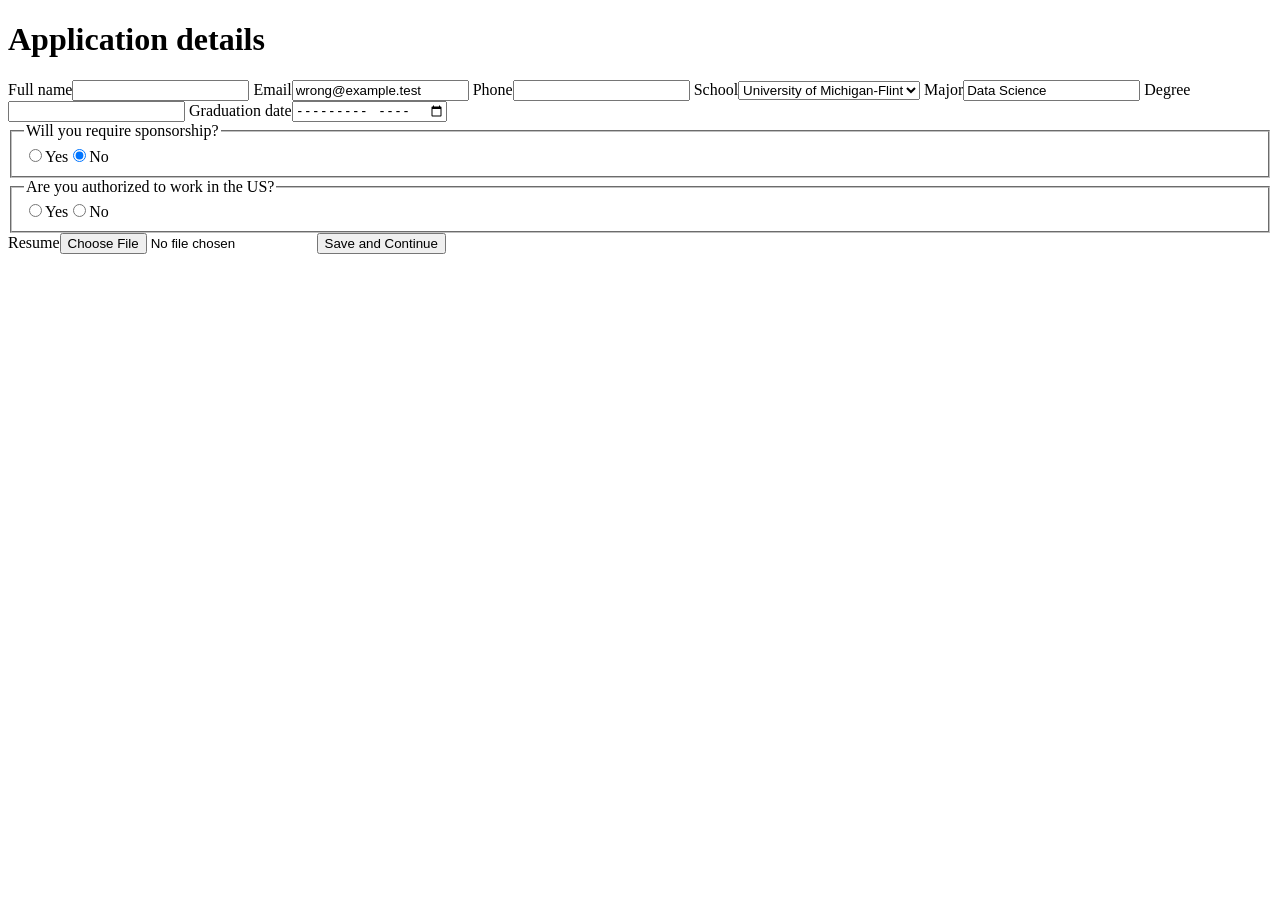
<file: tests/integration/fixtures/form.html>
<!doctype html><html><body><h1>Application details</h1>
<form id="application" onsubmit="event.preventDefault(); window.submitted=true">
<label>Full name<input name="full_name" required></label>
<label>Email<input name="email" type="email" required value="wrong@example.test"></label>
<label>Phone<input name="phone" type="tel" required></label>
<label>School<select name="school" required><option value="">Choose</option><option value="wrong" selected>University of Michigan-Flint</option><option value="correct">University of Michigan</option></select></label>
<label>Major<input name="major" value="Data Science" required></label>
<label>Degree<input name="degree" required></label>
<label>Graduation date<input name="graduation" type="month" required></label>
<fieldset><legend>Will you require sponsorship?</legend><label><input type="radio" name="sponsor" value="y" required>Yes</label><label><input type="radio" name="sponsor" value="n" checked>No</label></fieldset>
<fieldset><legend>Are you authorized to work in the US?</legend><label><input type="radio" name="auth" value="y" required>Yes</label><label><input type="radio" name="auth" value="n">No</label></fieldset>
<label>Resume<input type="file" name="resume" required></label>
<button type="button" id="next">Save and Continue</button></form>
<script>
window.submitted=false;
document.querySelector('#next').onclick=()=>{
  if(!document.querySelector('form').reportValidity())return;
  const name=document.querySelector('[name=full_name]').value;
  const email=document.querySelector('[name=email]').value;
  document.body.replaceChildren();
  const h=document.createElement('h1'); h.textContent='Review application'; document.body.append(h);
  const dl=document.createElement('dl');
  for(const [label,value] of [['Full name',name],['Email',email]]){
    const dt=document.createElement('dt'),dd=document.createElement('dd');dt.textContent=label;dd.textContent=value;dl.append(dt,dd);
  } document.body.append(dl);
  const submit=document.createElement('button');submit.textContent='Submit Application';submit.onclick=()=>window.submitted=true;document.body.append(submit);
};
</script></body></html>
</file>
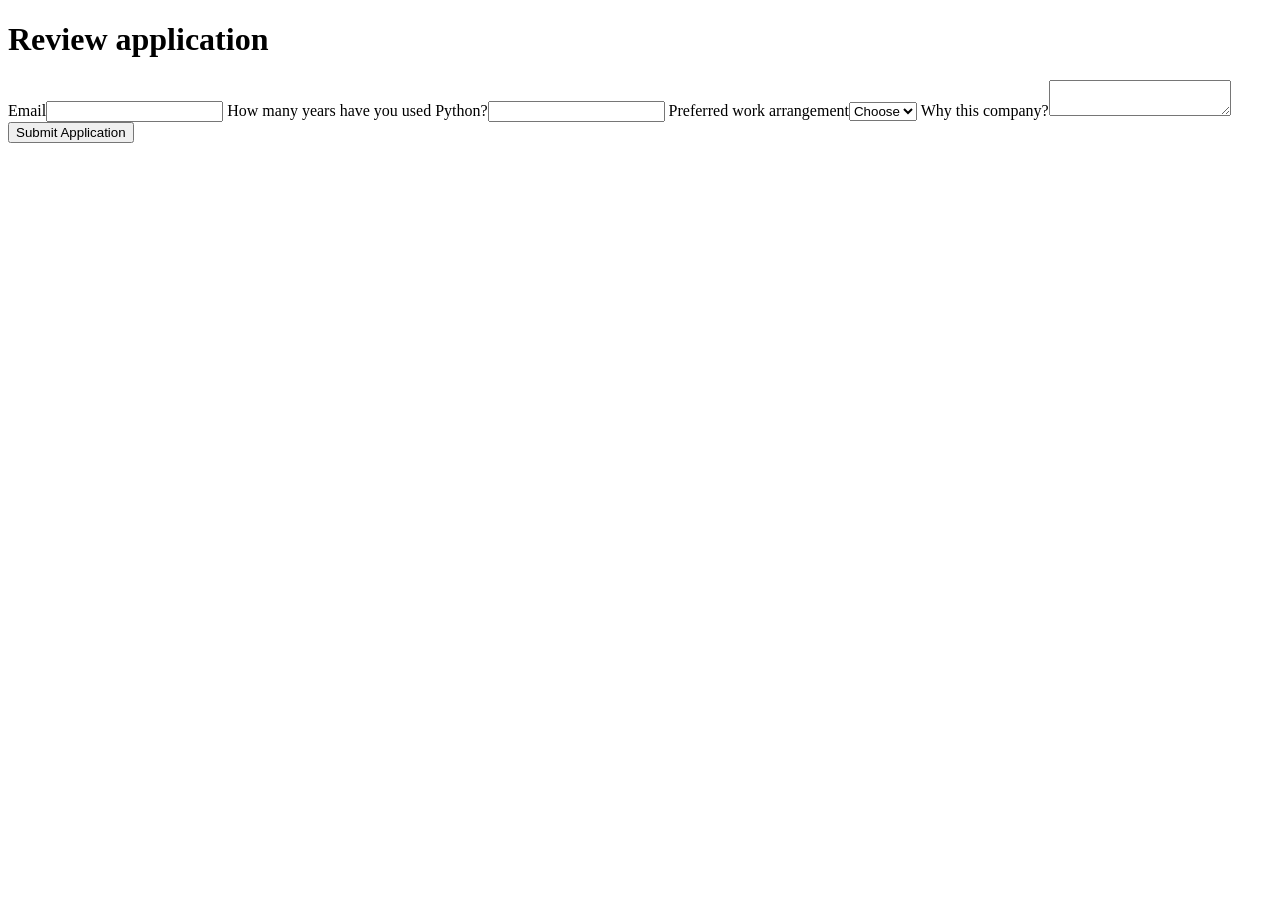
<file: tests/integration/fixtures/questions.html>
<!doctype html><html><body><h1>Review application</h1>
<label>Email<input name="email" type="email" required></label>
<label>How many years have you used Python?<input name="years" type="number" min="0" required></label>
<label>Preferred work arrangement<select name="arrangement" required><option value="">Choose</option><option value="hybrid">Hybrid</option><option value="onsite">On-site</option></select></label>
<label>Why this company?<textarea name="why" required></textarea></label>
<button type="button" onclick="window.submitted=true">Submit Application</button>
<script>window.submitted=false;</script></body></html>
</file>
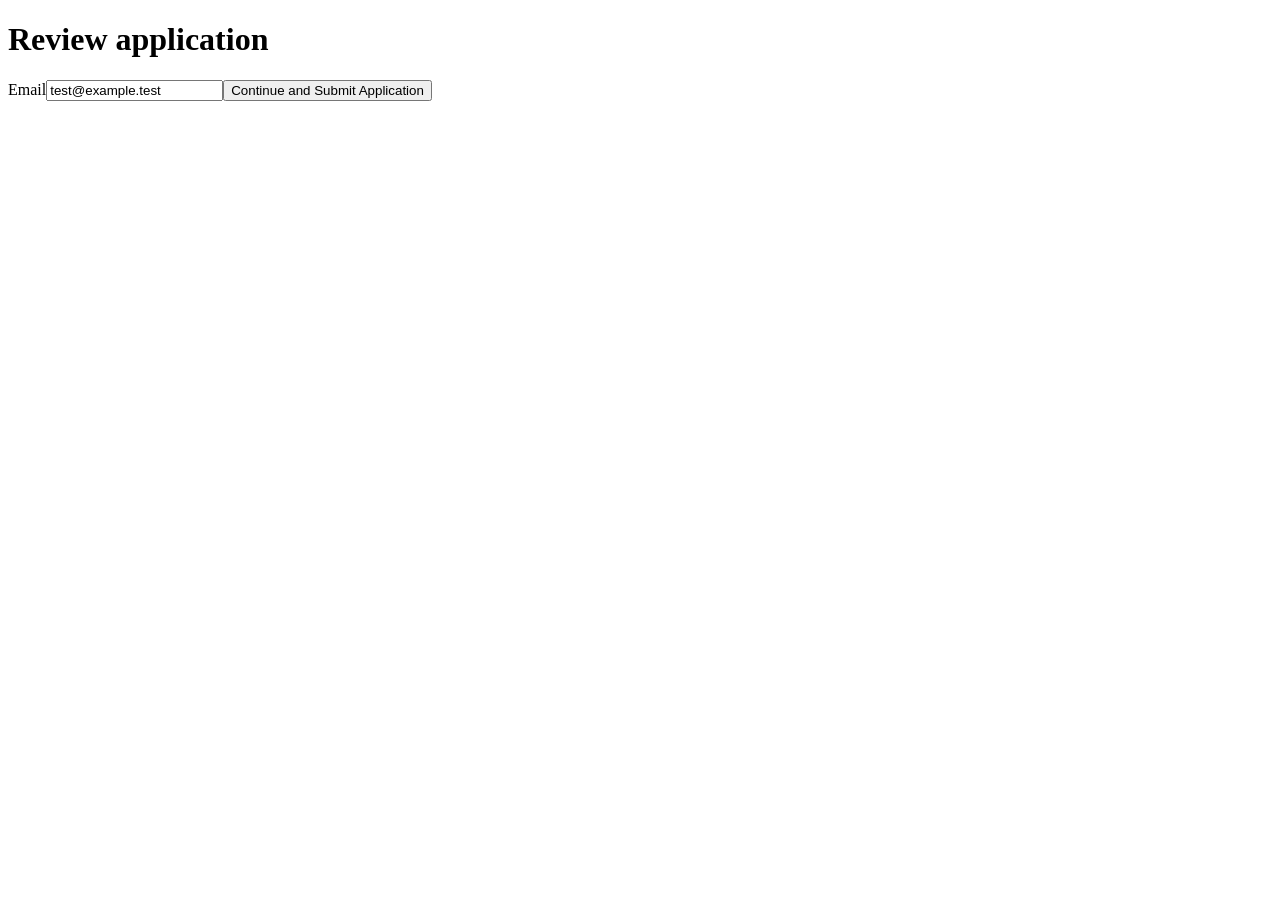
<file: tests/integration/fixtures/review.html>
<!doctype html><html><body><h1>Review application</h1><label>Email<input value="test@example.test" type="email" required></label><button id="submit" onclick="window.submitted=true">Continue and Submit Application</button><script>window.submitted=false;</script></body></html>
</file>
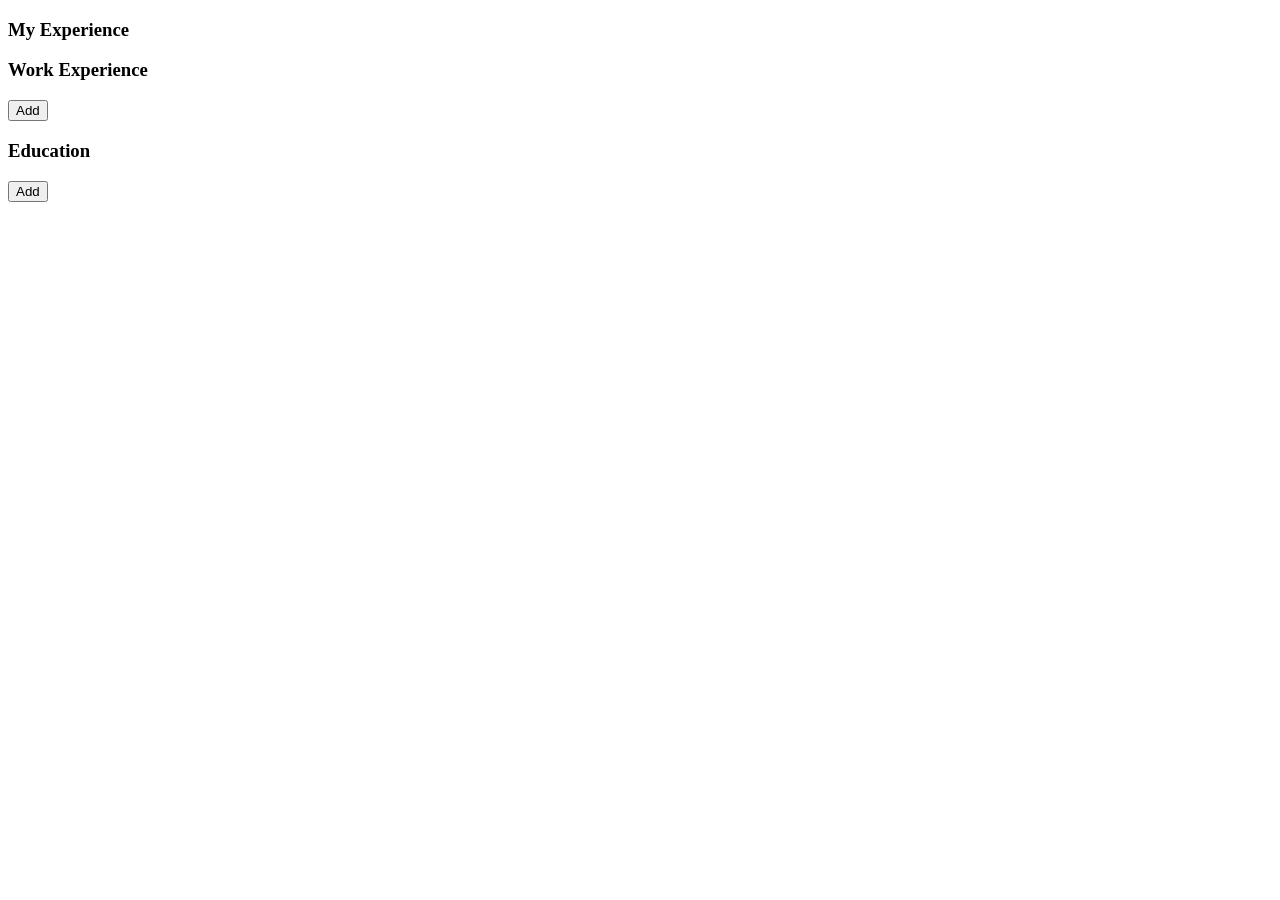
<file: tests/integration/fixtures/workday_records.html>
<!doctype html><html><body>
<h3>My Experience</h3>
<div role="group" aria-labelledby="work-heading"><h3 id="work-heading">Work Experience</h3><div id="cards"></div><button type="button" id="work-add" onclick="addWork()">Add</button></div>
<div role="group" aria-labelledby="education-heading"><h3 id="education-heading">Education</h3><button type="button" onclick="window.educationAdds++">Add</button></div>
<script>
window.workAdds=0;window.educationAdds=0;
window.addWork=()=>{
 const n=document.querySelector('#cards').children.length+1;
 const card=document.createElement('div');card.setAttribute('role','group');card.setAttribute('aria-labelledby','work-'+n);
 card.innerHTML=`<h4 id="work-${n}">Work Experience ${n}</h4>
 <div data-automation-id="formField-jobTitle" data-fkit-id="workExperience-${n}--jobTitle"><label for="title-${n}">Job Title*</label><input id="title-${n}" name="jobTitle" required></div>
 <div data-automation-id="formField-company" data-fkit-id="workExperience-${n}--company"><label for="company-${n}">Company*</label><input id="company-${n}" name="company" required></div>
 <div data-automation-id="formField-startDate" data-fkit-id="workExperience-${n}--startDate"><label>From*</label><div role="group"><input aria-label="Month" data-automation-id="dateSectionMonth-input"><input aria-label="Year" data-automation-id="dateSectionYear-input"></div></div>`;
 document.querySelector('#cards').append(card);document.querySelector('#work-add').innerText='Add Another';window.workAdds++;
};
</script></body></html>
</file>
